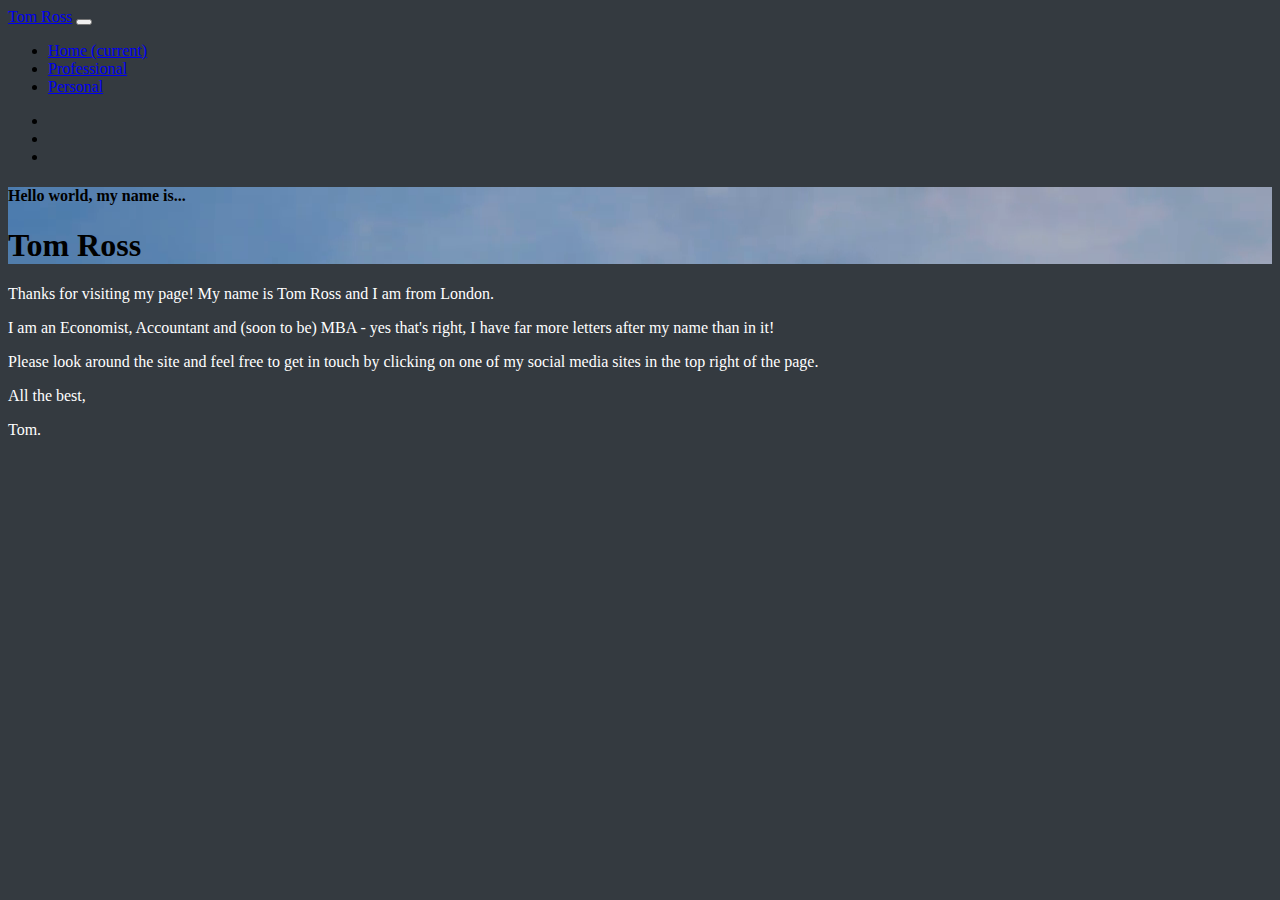
<file: index.html>
<!doctype html>
<html lang="en">

<head>
  <!-- Required meta tags -->
  <meta charset="utf-8">
  <meta name="viewport" content="width=device-width, initial-scale=1, shrink-to-fit=no">

  <!-- Bootstrap CSS -->
  <link rel="stylesheet" href="https://stackpath.bootstrapcdn.com/bootstrap/4.1.3/css/bootstrap.min.css" integrity="sha384-MCw98/SFnGE8fJT3GXwEOngsV7Zt27NXFoaoApmYm81iuXoPkFOJwJ8ERdknLPMO"
    crossorigin="anonymous">

  <!-- Font Awesome -->
  <link rel="stylesheet" href="https://use.fontawesome.com/releases/v5.3.1/css/all.css" integrity="sha384-mzrmE5qonljUremFsqc01SB46JvROS7bZs3IO2EmfFsd15uHvIt+Y8vEf7N7fWAU"
    crossorigin="anonymous">

  <!-- Google Fonts -->
  <link href="https://fonts.googleapis.com/css?family=Roboto" rel="stylesheet">

  <!-- Your own CSS -->
  <link rel="stylesheet" href="styles.css">

  <title>Tom Ross - Homepage</title>
</head>

<!-- Navbar -->
<nav class="navbar navbar-expand-lg navbar-dark bg-dark">
    <a class="navbar-brand" href="index.html">Tom Ross</a>
    <button class="navbar-toggler" type="button" data-toggle="collapse" data-target="#navbarSupportedContent" aria-controls="navbarSupportedContent" aria-expanded="false" aria-label="Toggle navigation">
      <span class="navbar-toggler-icon"></span>
    </button>
    <div class="collapse navbar-collapse" id="navbarSupportedContent">
      <ul class="navbar-nav mr-auto">
        <li class="nav-item active">
          <a class="nav-link" href="index.html">Home <span class="sr-only">(current)</span></a>
        </li>
        <li class="nav-item">
          <a class="nav-link" href="page2.html"> Professional </a>
        </li>
        <li class="nav-item">
            <a class="nav-link" href="page3.html"> Personal </a>
          </li>
      </ul>
    </ul>
        <ul class="navbar-nav">
            <li class="nav-item">
                <a class="nav-link" href="https://www.linkedin.com/in/tomross4/"><i class="fab fa-linkedin"></i></a>
            </li>
      <li class="nav-item">
        <a class="nav-link" href="https://www.instagram.com/tomross44/"><i class="fab fa-instagram"></i></a>
      </li>
      <li class="nav-item">
            <a class="nav-link" href="https://www.facebook.com/tom.ross.967422"><i class="fab fa-facebook-square"></i></a>
      </li>
    </ul>
    </div>
  </nav>

<!-- Jumbotron -->
  <div class="jumbotron text-center">
      <h4 >Hello world, my name is...</h4>
      <h1 class="display-4">Tom Ross </h1>
    </div>

<!-- Main body -->
<body style="background-color:#343a40!important;">
<p style="color:white"> Thanks for visiting my page! My name is Tom Ross and I am from London.</p>
<p style="color:white;">I am an Economist, Accountant and (soon to be) MBA - yes that's right, I have far more letters after my name than in it!</p>
<p style="color:white;">Please look around the site and feel free to get in touch by clicking on one of my social media sites in the top right of the page.</p>
<p style="color:white;">All the best,</p>
<p style="color:white;">Tom.</p>

  <!-- Optional JavaScript -->
  <!-- jQuery first, then Popper.js, then Bootstrap JS -->
  <script src="https://code.jquery.com/jquery-3.3.1.slim.min.js" integrity="sha384-q8i/X+965DzO0rT7abK41JStQIAqVgRVzpbzo5smXKp4YfRvH+8abtTE1Pi6jizo"
    crossorigin="anonymous"></script>
  <script src="https://cdnjs.cloudflare.com/ajax/libs/popper.js/1.14.3/umd/popper.min.js" integrity="sha384-ZMP7rVo3mIykV+2+9J3UJ46jBk0WLaUAdn689aCwoqbBJiSnjAK/l8WvCWPIPm49"
    crossorigin="anonymous"></script>
  <script src="https://stackpath.bootstrapcdn.com/bootstrap/4.1.3/js/bootstrap.min.js" integrity="sha384-ChfqqxuZUCnJSK3+MXmPNIyE6ZbWh2IMqE241rYiqJxyMiZ6OW/JmZQ5stwEULTy"
    crossorigin="anonymous"></script>
</body>

</html>
</file>
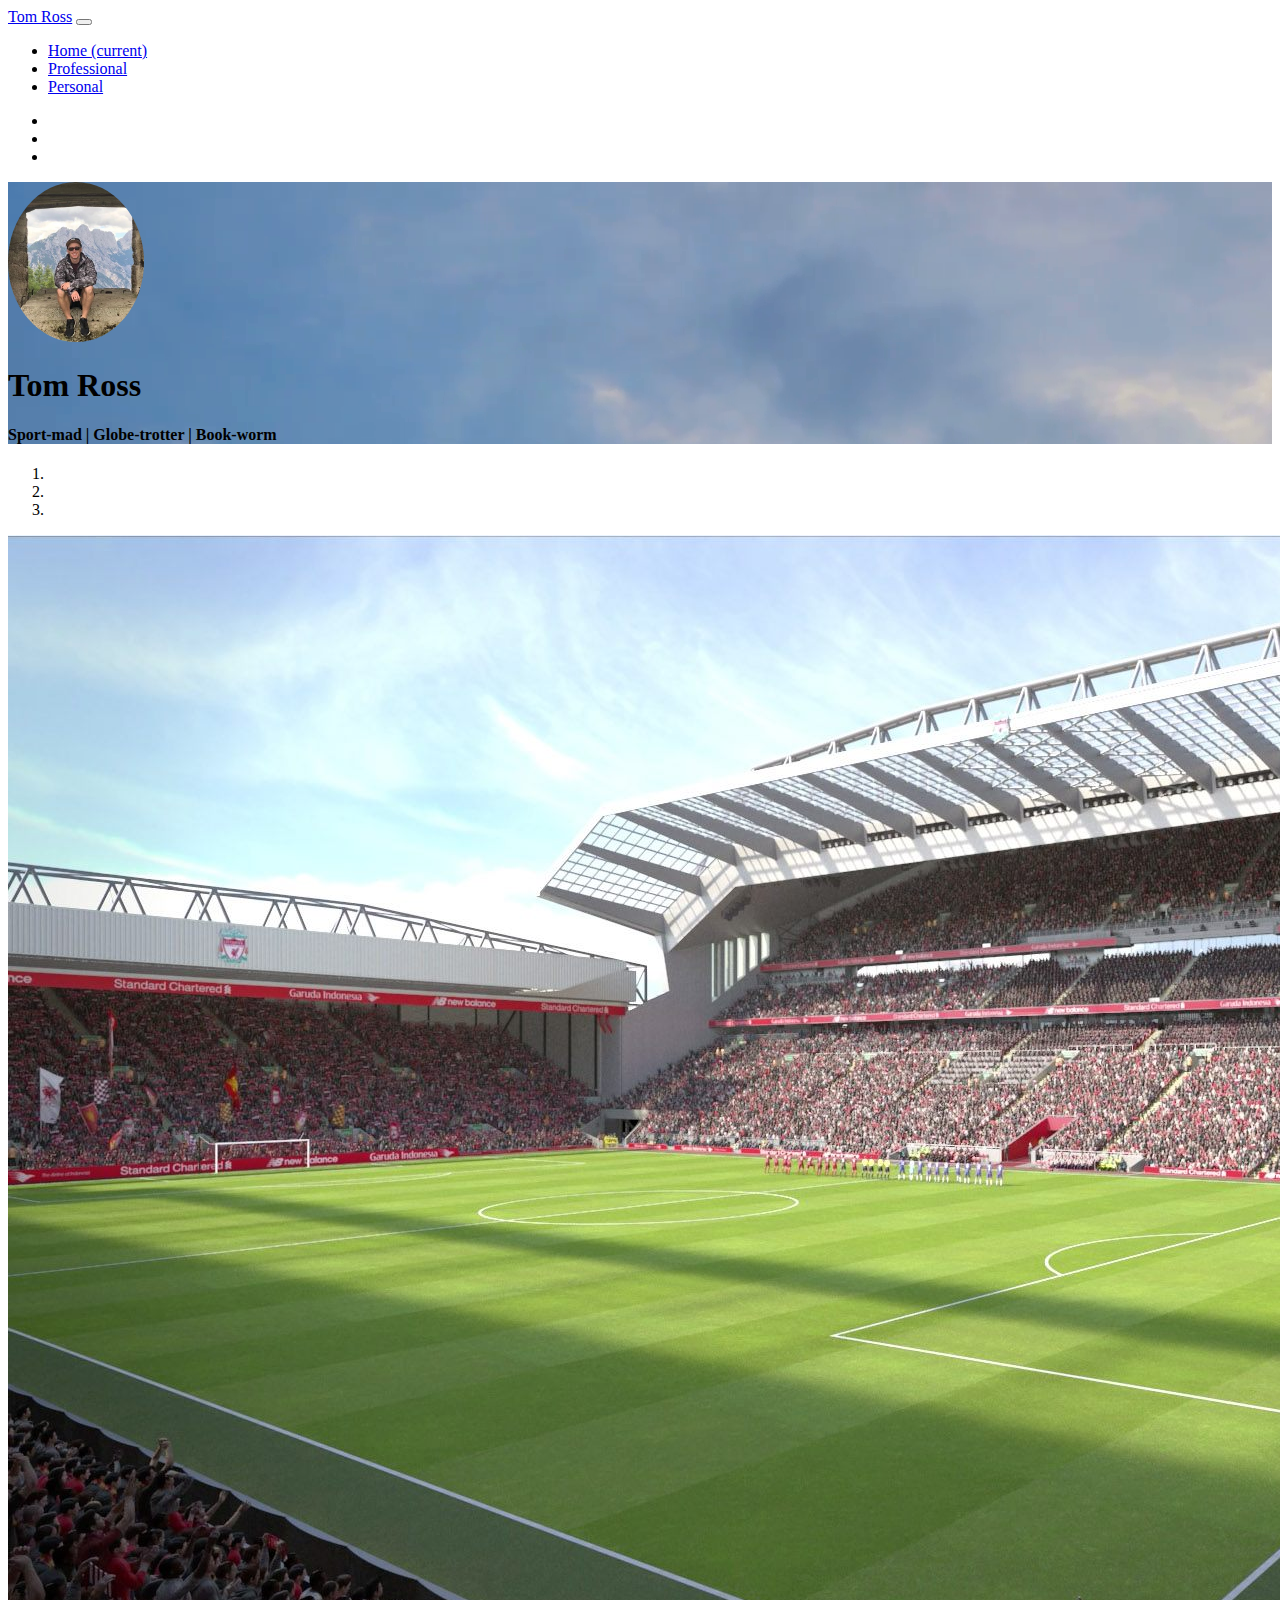
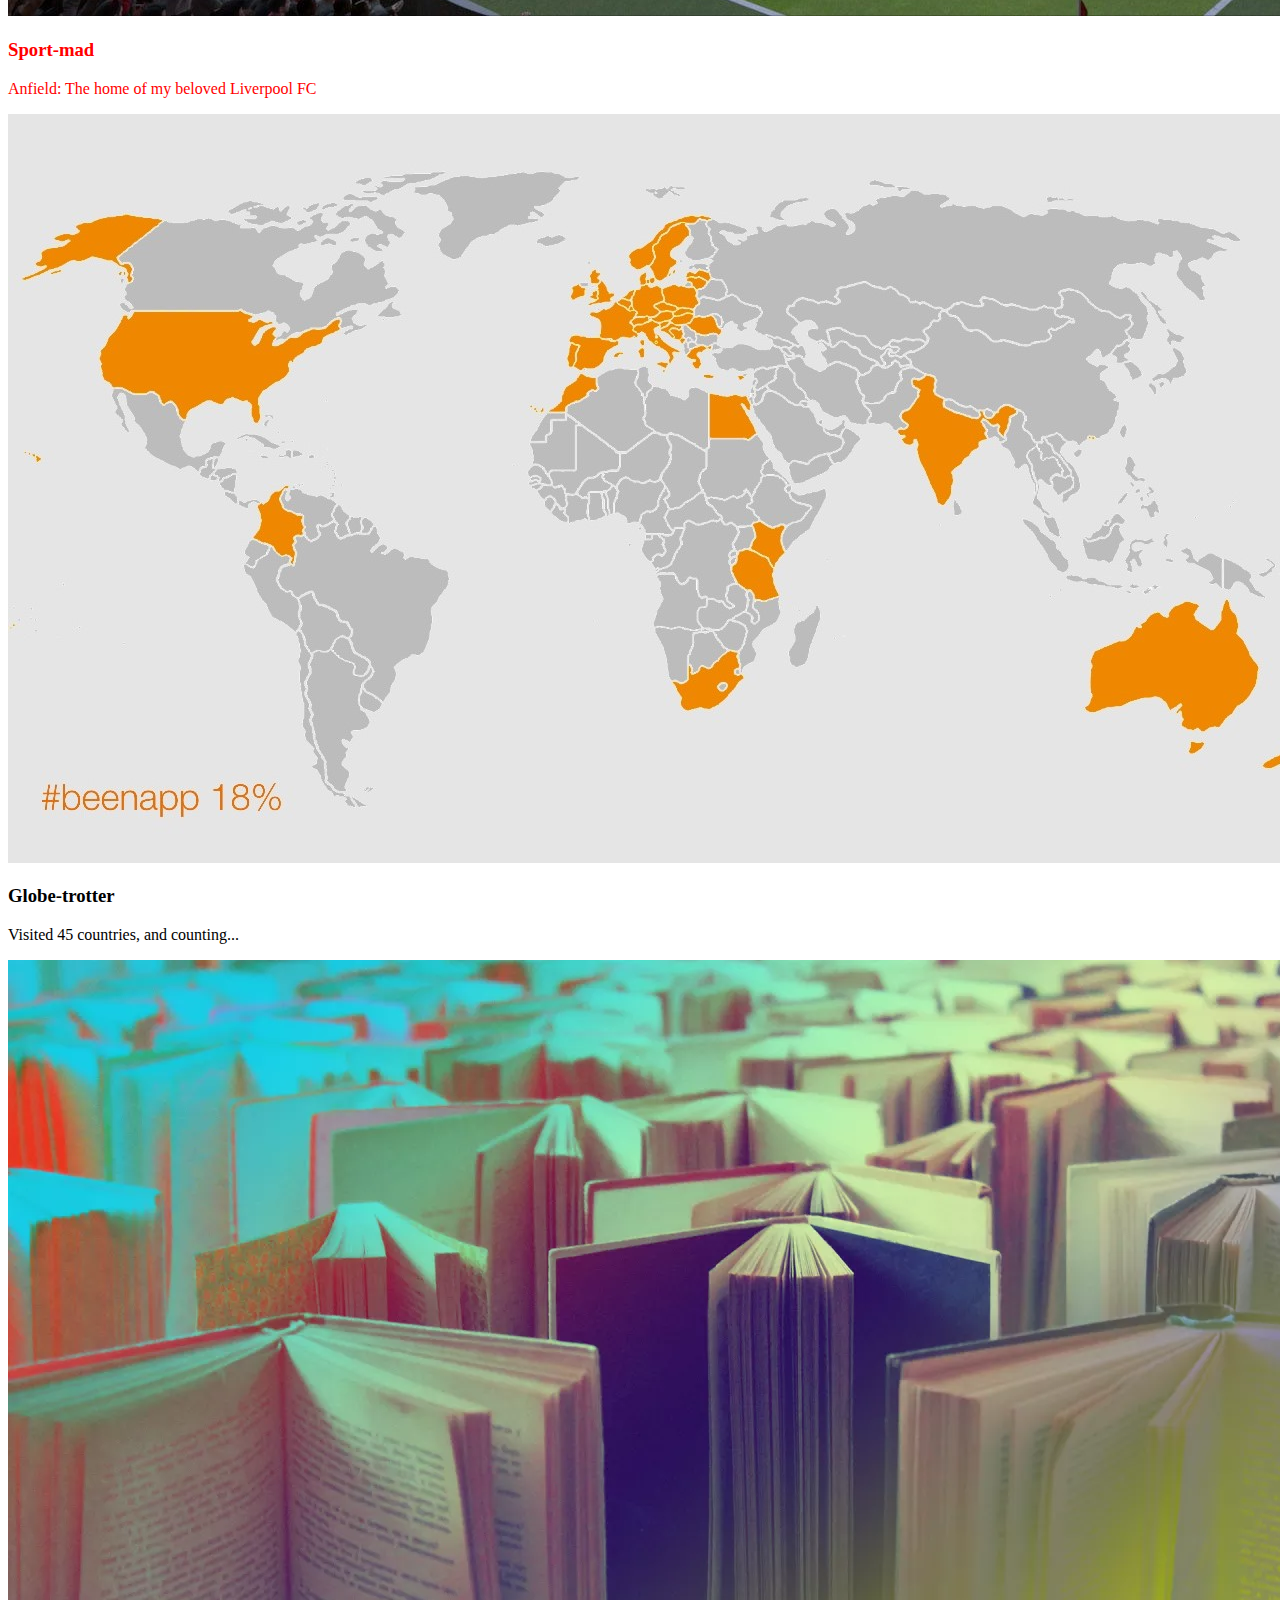
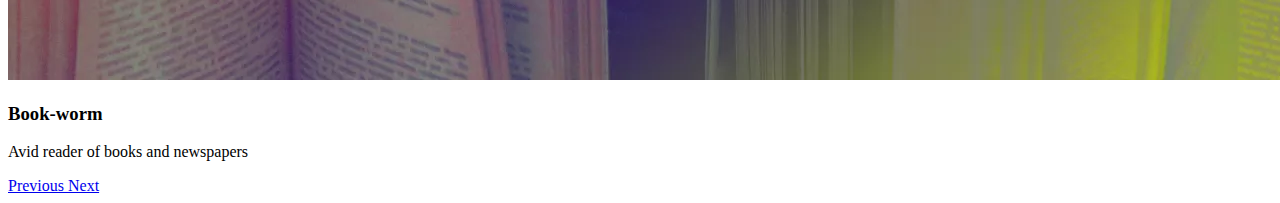
<file: page3.html>
<!doctype html>
<html lang="en">

<head>
  <!-- Required meta tags -->
  <meta charset="utf-8">
  <meta name="viewport" content="width=device-width, initial-scale=1, shrink-to-fit=no">

  <!-- Bootstrap CSS -->
  <link rel="stylesheet" href="https://stackpath.bootstrapcdn.com/bootstrap/4.1.3/css/bootstrap.min.css" integrity="sha384-MCw98/SFnGE8fJT3GXwEOngsV7Zt27NXFoaoApmYm81iuXoPkFOJwJ8ERdknLPMO"
    crossorigin="anonymous">

  <!-- Font Awesome -->
  <link rel="stylesheet" href="https://use.fontawesome.com/releases/v5.3.1/css/all.css" integrity="sha384-mzrmE5qonljUremFsqc01SB46JvROS7bZs3IO2EmfFsd15uHvIt+Y8vEf7N7fWAU"
    crossorigin="anonymous">

  <!-- Google Fonts -->
  <link href="https://fonts.googleapis.com/css?family=Roboto" rel="stylesheet">

  <!-- Your own CSS -->
  <link rel="stylesheet" href="styles.css">

  <title>Tom Ross - Personal</title>
</head>

<!-- Navbar -->
<nav class="navbar navbar-expand-lg navbar-dark bg-dark">
        <a class="navbar-brand" href="index.html">Tom Ross</a>
        <button class="navbar-toggler" type="button" data-toggle="collapse" data-target="#navbarSupportedContent" aria-controls="navbarSupportedContent" aria-expanded="false" aria-label="Toggle navigation">
          <span class="navbar-toggler-icon"></span>
        </button>
        <div class="collapse navbar-collapse" id="navbarSupportedContent">
          <ul class="navbar-nav mr-auto">
            <li class="nav-item active">
              <a class="nav-link" href="index.html">Home <span class="sr-only">(current)</span></a>
            </li>
            <li class="nav-item">
              <a class="nav-link" href="page2.html"> Professional </a>
            </li>
            <li class="nav-item">
                <a class="nav-link" href="page3.html"> Personal </a>
              </li>
          </ul>
        </ul>
            <ul class="navbar-nav">
                <li class="nav-item">
                    <a class="nav-link" href="https://www.linkedin.com/in/tomross4/"><i class="fab fa-linkedin"></i></a>
                </li>
          <li class="nav-item">
            <a class="nav-link" href="https://www.instagram.com/tomross44/"><i class="fab fa-instagram"></i></a>
          </li>
          <li class="nav-item">
                <a class="nav-link" href="https://www.facebook.com/tom.ross.967422"><i class="fab fa-facebook-square"></i></a>
          </li>
        </ul>
        </div>
      </nav>

<!-- Jumbotron -->
<div class="jumbotron text-center">
        <img class="profile2" src="TR.JPG">    
        <h1 class="display-4">Tom Ross</h1>
        <h4> Sport-mad | Globe-trotter | Book-worm</h4>
            </div>

<body>
    <!-- Carousel -->    
    <div id="carouselExampleIndicators" class="carousel slide" data-ride="carousel">
            <!-- Indicators -->
                <ol class="carousel-indicators">
                  <li data-target="#carouselExampleIndicators" data-slide-to="0" class="active"></li>
                  <li data-target="#carouselExampleIndicators" data-slide-to="1"></li>
                  <li data-target="#carouselExampleIndicators" data-slide-to="2"></li>
                </ol>
                <div class="carousel-inner">
                  <div class="carousel-item active">
                    <img class="d-block w-100" src="Anfield.jpg" alt="Liverpool FC">
                    <div class="carousel-caption">
                            <h3 style="color: red;">Sport-mad</h3>
                            <p style="color: red;">Anfield: The home of my beloved Liverpool FC</p>
                          </div>
                  </div>
                  <div class="carousel-item">
                    <img class="d-block w-100" src="World.jpg" alt="World">
                    <div class="carousel-caption">
                            <h3 style="color: black;">Globe-trotter</h3>
                            <p style="color: black;">Visited 45 countries, and counting...</p>
                        </div>
                  </div>
                  <div class="carousel-item">
                    <img class="d-block w-100" src="Books.webp" alt="Third slide">
                    <div class="carousel-caption">
                            <h3>Book-worm</h3>
                            <p>Avid reader of books and newspapers</p>
                        </div>
                  </div>
                </div>
                <a class="carousel-control-prev" href="#carouselExampleIndicators" role="button" data-slide="prev">
                  <span class="carousel-control-prev-icon" aria-hidden="true"></span>
                  <span class="sr-only">Previous</span>
                </a>
                <a class="carousel-control-next" href="#carouselExampleIndicators" role="button" data-slide="next">
                  <span class="carousel-control-next-icon" aria-hidden="true"></span>
                  <span class="sr-only">Next</span>
                </a>
              </div>

  <!-- Optional JavaScript -->
  <!-- jQuery first, then Popper.js, then Bootstrap JS -->
  <script src="https://code.jquery.com/jquery-3.3.1.slim.min.js" integrity="sha384-q8i/X+965DzO0rT7abK41JStQIAqVgRVzpbzo5smXKp4YfRvH+8abtTE1Pi6jizo"
    crossorigin="anonymous"></script>
  <script src="https://cdnjs.cloudflare.com/ajax/libs/popper.js/1.14.3/umd/popper.min.js" integrity="sha384-ZMP7rVo3mIykV+2+9J3UJ46jBk0WLaUAdn689aCwoqbBJiSnjAK/l8WvCWPIPm49"
    crossorigin="anonymous"></script>
  <script src="https://stackpath.bootstrapcdn.com/bootstrap/4.1.3/js/bootstrap.min.js" integrity="sha384-ChfqqxuZUCnJSK3+MXmPNIyE6ZbWh2IMqE241rYiqJxyMiZ6OW/JmZQ5stwEULTy"
    crossorigin="anonymous"></script>
</body>

</html>
</file>
<file: styles.css>
.profile {
    border-radius: 50%;
}
.jumbotron{
    background-image: url(Background.png);
}
.profile {
    height: 160px
}
.amazon {height: 30px
}
.BT {height: 30px
}
.KPMG {height: 30px
}
.LBS {height: 50px
}
.Kellogg {height: 30px
}
.BPP {height: 50px
}
.UoB {height: 30px
}
.profile2 {
    border-radius: 50%;
}
.profile2 {height: 160px
}
h1{
    font-family: 'Bitter', serif;
}
</file>
